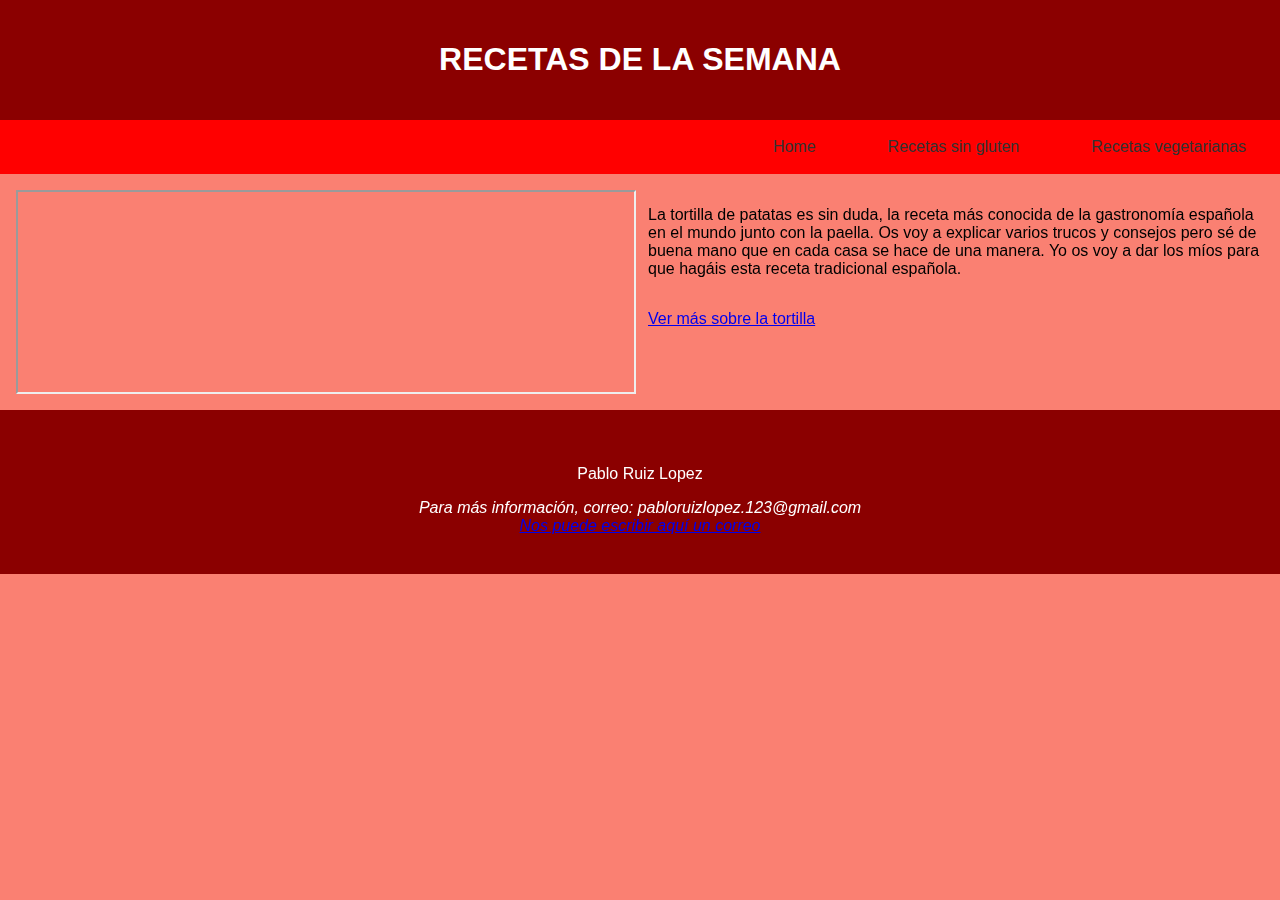
<file: receta/receta/index.html>
<!DOCTYPE html>
<html lang="es">
<head>
    <meta charset="UTF-8">
    <meta name="viewport" content="width=device-width, initial-scale=1.0">
    <title>Recetas de la Semana</title>
    <link rel="shortcut icon" href="imagenes/utensils_5069194 (1).png" type="image/x-icon">
    <link rel="stylesheet" href="../receta/css/indez.css">
    <link rel="stylesheet" href="../receta/css/styles.css">

</head>
<body>

    <header>
        <h1><strong>RECETAS DE LA SEMANA</strong></h1>
    </header>

    <nav>
        <ul>
            <li><a href="#">Home</a></li>
            <li><a href="recetas/sin_gluten.html">Recetas sin gluten</a></li>
            <li><a href="recetas/vegetariana.html">Recetas vegetarianas</a></li>
        </ul>
    </nav>

    <main>
        <div class="receta">
            <iframe src="https://www.youtube.com/embed/pvlkYYdIBV0" allowfullscreen title="tortilla"></iframe>
        </div>
        <div class="receta">
            <p>La tortilla de patatas es sin duda, la receta más conocida de la gastronomía española en el mundo junto con la paella. Os voy a explicar varios trucos y consejos pero sé de buena mano que en cada casa se hace de una manera. Yo os voy a dar los míos para que hagáis esta receta tradicional española.</p>
            <a href="recetas/sin_gluten.html#tortilla">Ver más sobre la tortilla</a>
        </div>
    </main>

    <footer>
        <p>Pablo Ruiz Lopez</p>
        <address>
            Para más información, correo: pabloruizlopez.123@gmail.com<br>
            <a href="forms/formContacto.html">Nos puede escribir aquí un correo</a>
        </address>
    </footer>

</body>
</html>
</file>
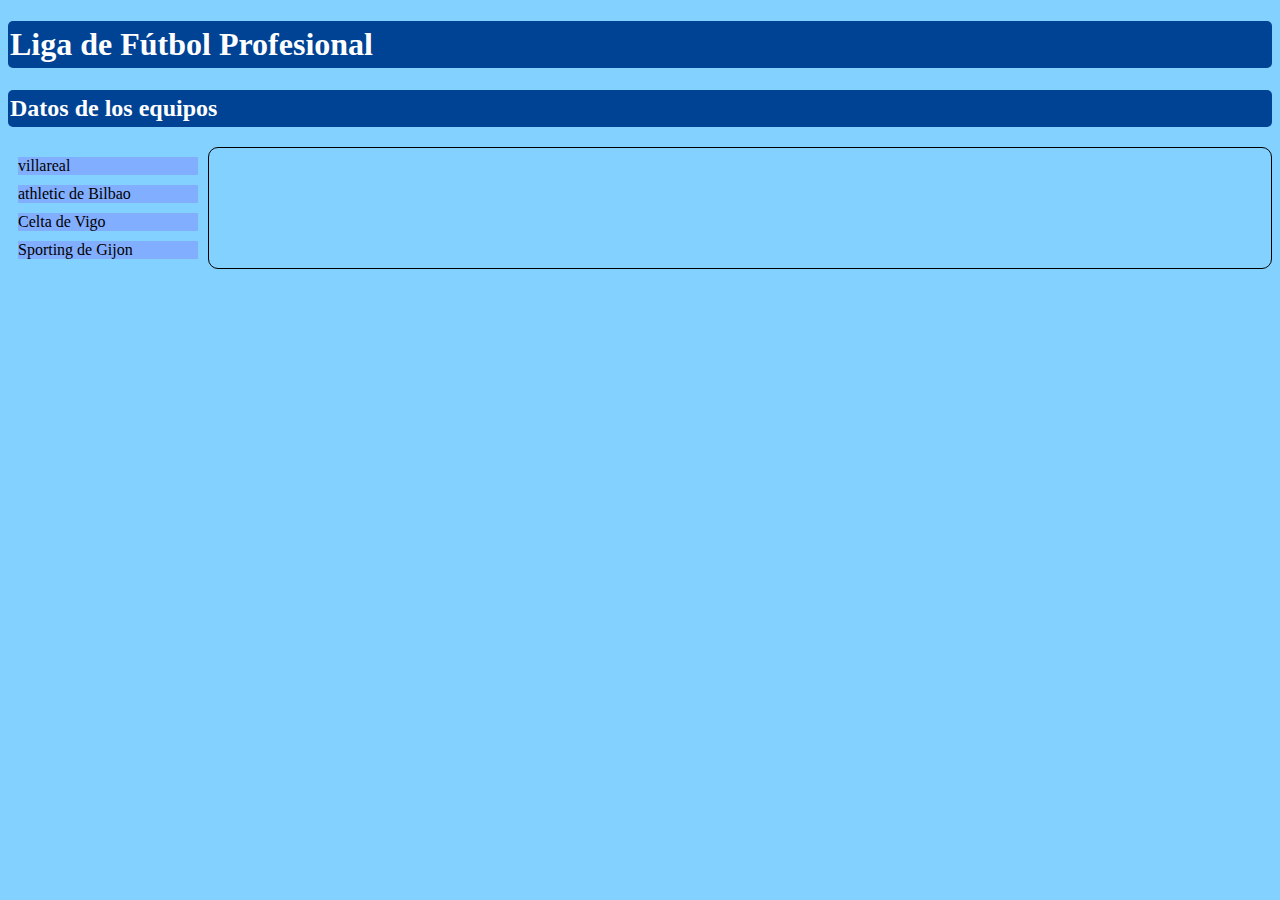
<file: PRÀCTICA BLOC III/equips.html>
<!DOCTYPE html>
<html lang="en">
<head>
    <meta charset="UTF-8">
    <meta name="viewport" content="width=device-width, initial-scale=1.0">
    <title>Document</title>
    <link rel="stylesheet" href="equips.css">
</head>
<body>
    <h1 id="titulo">Liga de Fútbol Profesional</h1>
    <h2 id="datos">Datos de los equipos</h2>
    <div id="contenedor">
        <div id="menu">
            <div id="equipo1">villareal</div>
            <div id="equipo2">athletic de Bilbao</div>
            <div id="equipo3">Celta de Vigo</div>
            <div id="equipo4">Sporting de Gijon</div>
        </div>
        <div id="informacion">

        </div>
    </div>
    <script src="equips.js"></script>
</body>
</html>
</file>
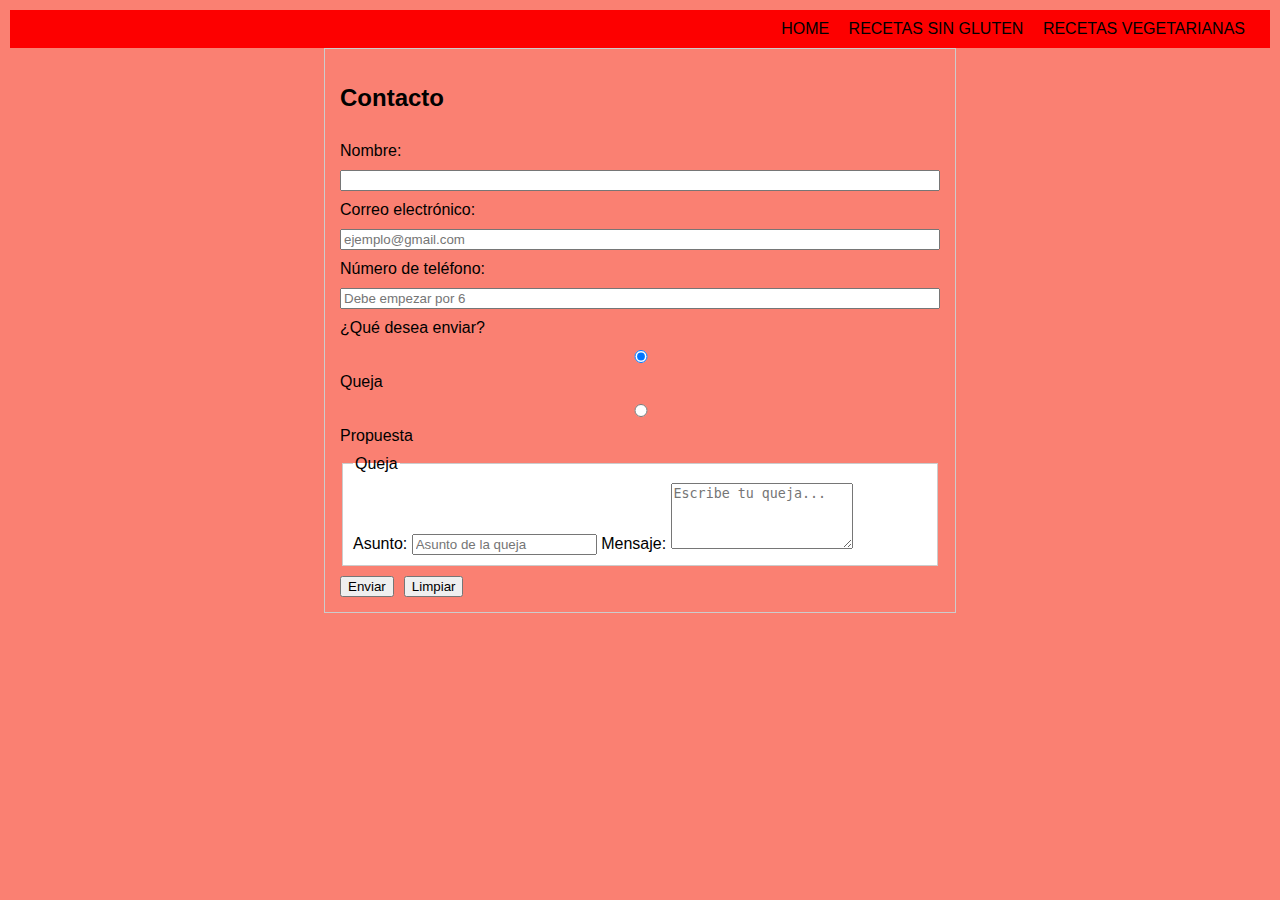
<file: receta/receta/forms/formContacto.html>
<!DOCTYPE html>
<html lang="es">
<head>
    <meta charset="UTF-8">
    <meta name="viewport" content="width=device-width, initial-scale=1.0">
    <title>Formulario de Contacto</title>
    <link rel="stylesheet" href="../css/contacto.css">
    <link rel="stylesheet" href="../css/styles.css">
</head>
<body>
    <nav>
        <a href="../index.html">HOME</a>
        <a href="../recetas/sin_gluten.html">RECETAS SIN GLUTEN</a>
        <a href="../recetas/vegetariana.html">RECETAS VEGETARIANAS</a>
    </nav>

    <main>
        <form action="server" method="POST" target="_blank">
            <h2>Contacto</h2>

            <label for="nombre">Nombre:</label>
            <input type="text" id="nombre" name="nombre" required pattern="[a-zA-Z]+" title="Solo letras.">

            <label for="correo">Correo electrónico:</label>
            <input type="email" id="correo" name="correo" required placeholder="ejemplo@gmail.com">

            <label for="telefono">Número de teléfono:</label>
            <input type="tel" name="telefono" pattern="6[0-9]{8}" maxlength="9" required placeholder="Debe empezar por 6">

            <label>¿Qué desea enviar?</label>

            <div class="contenedor-campos">
                <input type="radio" id="opcion-queja" name="opcion" value="queja" checked>
                <label for="opcion-queja">Queja</label>

                <input type="radio" id="opcion-propuesta" name="opcion" value="propuesta">
                <label for="opcion-propuesta">Propuesta</label>

                <fieldset id="queja">
                    <legend>Queja</legend>
                    <label for="asunto">Asunto:</label>
                    <input type="text" id="asunto" placeholder="Asunto de la queja" pattern="[a-zA-Z]+" required>

                    <label for="mensaje">Mensaje:</label>
                    <textarea id="mensaje" name="mensaje" rows="4" maxlength="150" placeholder="Escribe tu queja..."></textarea>
                </fieldset>

                <fieldset id="propuesta">
                    <legend>Propuesta</legend>

                    <label for="nombrePropuesta">Nombre de la receta:</label>
                    <input type="text" id="nombrePropuesta" pattern="[a-zA-Z]+" placeholder="Nombre de tu receta">

                    <label for="comensales">Comensales:</label>
                    <input type="range" id="comensales" min="1" max="8" value="2">

                    <label for="categoria2">Categoría:</label>
                    <select name="categoria2" id="categoria2">
                        <optgroup label="Categorías">
                            <option value="singluten">Sin gluten</option>
                            <option value="vegetariana">Vegetariana</option>
                        </optgroup>
                        <optgroup label="Otro">
                            <option value="nueva">Nueva</option>
                        </optgroup>
                    </select>

                    <label>Foto de la receta:</label>
                    <input type="file" accept="image/png">

                    <label><input type="checkbox"> Tiene video</label>

                    <label for="videoURL">URL del video:</label>
                    <input type="url" id="videoURL" placeholder="https://youtube.com" pattern="https://.*">
                </fieldset>
            </div>

            <div class="botones">
                <button type="submit">Enviar</button>
                <button type="reset">Limpiar</button>
            </div>
        </form>
    </main>
</body>
</html>
</file>
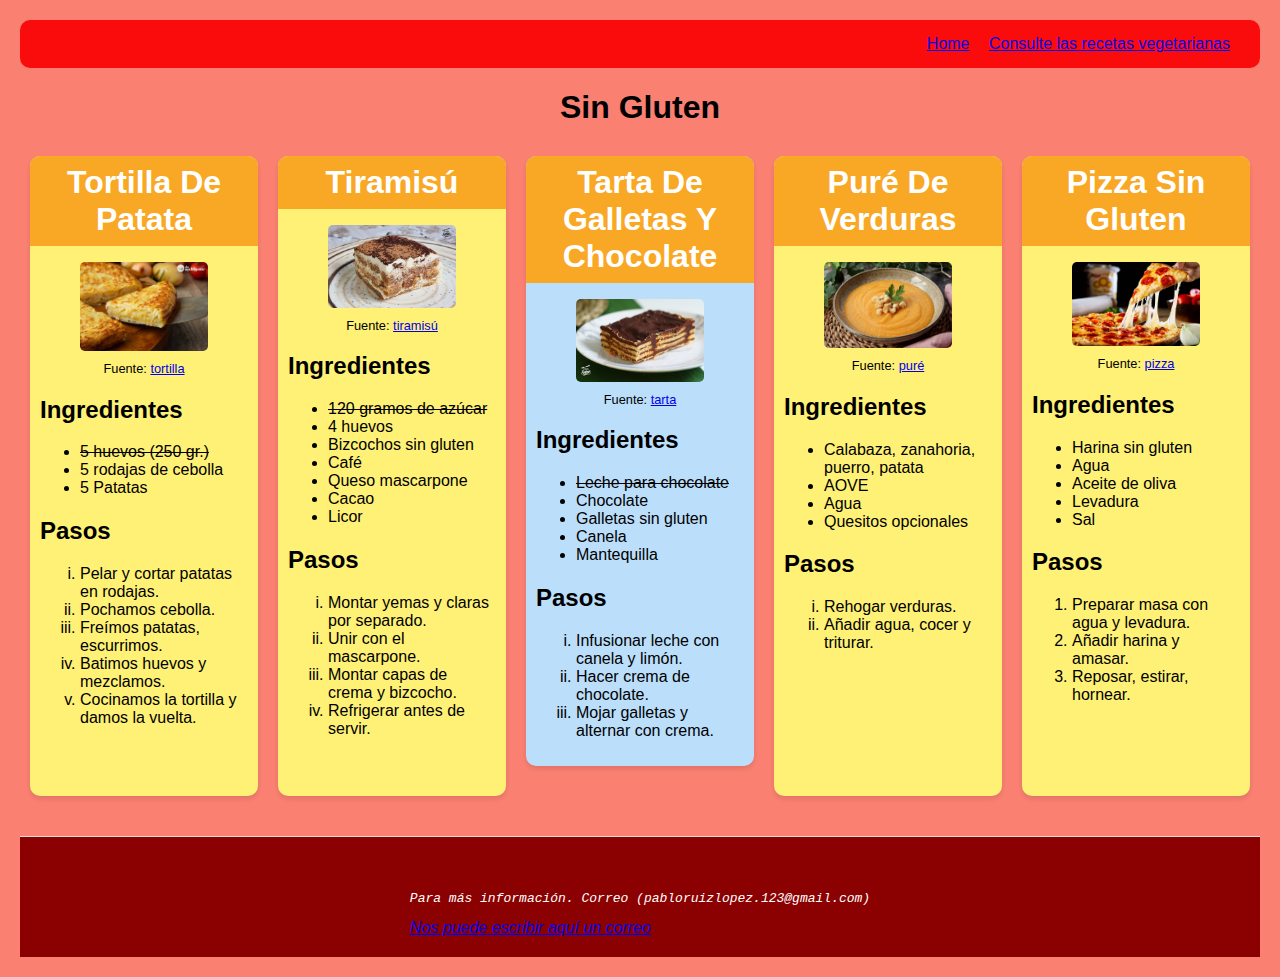
<file: receta/receta/recetas/sin_gluten.html>
<!DOCTYPE html>
<html lang="es">
<head>
    <meta charset="UTF-8">
    <meta name="viewport" content="width=device-width, initial-scale=1.0">
    <title>Sin Gluten</title>
    <link rel="stylesheet" href="../css/styles.css">
    <link rel="stylesheet" href="../css/sin_gluten.css">
</head>
<body>

    <header>
        <span><a href="../index.html">Home</a></span>
        <span><a href="vegetariana.html">Consulte las recetas vegetarianas</a></span>
    </header>

    <h1 class="titulo_pagina">Sin Gluten</h1>

    <main class="recetas_cuadricula">

        <article id="tortilla" class="receta">
            <h1>Tortilla de Patata</h1>
            <figure>
                <img src="../imagenes/tortilla.jpg" alt="tortilla de patata">
                <figcaption>
                    Fuente: <a href="https://recetasdecocina.elmundo.es/2020/04/tortilla-patatas-receta-trucos-consejos.html" target="_blank">tortilla</a>
                </figcaption>
            </figure>
            <h2>Ingredientes</h2>
            <ul>
                <li><del>5 huevos (250 gr.)</del></li>
                <li>5 rodajas de cebolla</li>
                <li>5 Patatas</li>
            </ul>
            <h2>Pasos</h2>
            <ol type="i">
                <li>Pelar y cortar patatas en rodajas.</li>
                <li>Pochamos cebolla.</li>
                <li>Freímos patatas, escurrimos.</li>
                <li>Batimos huevos y mezclamos.</li>
                <li>Cocinamos la tortilla y damos la vuelta.</li>
            </ol>
        </article>

        <article id="tiramisu" class="receta">
            <h1>Tiramisú</h1>
            <figure>
                <img src="../imagenes/tiramisu.jpg" alt="tiramisú">
                <figcaption>
                    Fuente: <a href="https://recetasdecocina.elmundo.es/2020/04/tiramisu-casero-receta-tradicional-italiana.html" target="_blank">tiramisú</a>
                </figcaption>
            </figure>
            <h2>Ingredientes</h2>
            <ul>
                <li><del>120 gramos de azúcar</del></li>
                <li>4 huevos</li>
                <li>Bizcochos sin gluten</li>
                <li>Café</li>
                <li>Queso mascarpone</li>
                <li>Cacao</li>
                <li>Licor</li>
            </ul>
            <h2>Pasos</h2>
            <ol type="i">
                <li>Montar yemas y claras por separado.</li>
                <li>Unir con el mascarpone.</li>
                <li>Montar capas de crema y bizcocho.</li>
                <li>Refrigerar antes de servir.</li>
            </ol>
        </article>

        <article id="tarta" class="receta">
            <h1>Tarta de Galletas y Chocolate</h1>
            <figure>
                <img src="../imagenes/tarta.jpg" alt="tarta de galletas y chocolate">
                <figcaption>
                    Fuente: <a href="https://recetasdecocina.elmundo.es/2020/02/tarta-de-galletas-chocolate-receta-abuela.html" target="_blank">tarta</a>
                </figcaption>
            </figure>
            <h2>Ingredientes</h2>
            <ul>
                <li><del>Leche para chocolate</del></li>
                <li>Chocolate</li>
                <li>Galletas sin gluten</li>
                <li>Canela</li>
                <li>Mantequilla</li>
            </ul>
            <h2>Pasos</h2>
            <ol type="i">
                <li>Infusionar leche con canela y limón.</li>
                <li>Hacer crema de chocolate.</li>
                <li>Mojar galletas y alternar con crema.</li>
            </ol>
        </article>

        <article id="pure" class="receta">
            <h1>Puré de Verduras</h1>
            <figure>
                <img src="../imagenes/emplatado-final-del-pure-de-verduras.webp" alt="puré de verduras">
                <figcaption>
                    Fuente: <a href="https://www.bonviveur.es/recetas/pure-de-verduras" target="_blank">puré</a>
                </figcaption>
            </figure>
            <h2>Ingredientes</h2>
            <ul>
                <li>Calabaza, zanahoria, puerro, patata</li>
                <li>AOVE</li>
                <li>Agua</li>
                <li>Quesitos opcionales</li>
            </ul>
            <h2>Pasos</h2>
            <ol type="i">
                <li>Rehogar verduras.</li>
                <li>Añadir agua, cocer y triturar.</li>
            </ol>
        </article>

        <article id="pizza" class="receta">
            <h1>Pizza Sin Gluten</h1>
            <figure>
                <img src="../imagenes/pizza.jpg" alt="pizza sin gluten">
                <figcaption>
                    Fuente: <a href="https://recetasdecocina.elmundo.es/2016/11/masa-pizza-casera-receta-facil.html" target="_blank">pizza</a>
                </figcaption>
            </figure>
            <h2>Ingredientes</h2>
            <ul>
                <li>Harina sin gluten</li>
                <li>Agua</li>
                <li>Aceite de oliva</li>
                <li>Levadura</li>
                <li>Sal</li>
            </ul>
            <h2>Pasos</h2>
            <ol>
                <li>Preparar masa con agua y levadura.</li>
                <li>Añadir harina y amasar.</li>
                <li>Reposar, estirar, hornear.</li>
            </ol>
        </article>

    </main>

    <footer>
        <address>
            <pre>Para más información. Correo (pabloruizlopez.123@gmail.com)</pre>
            <a href="../forms/formContacto.html" target="_blank">Nos puede escribir aquí un correo</a>
        </address>
    </footer>
</body>
</html>
</file>
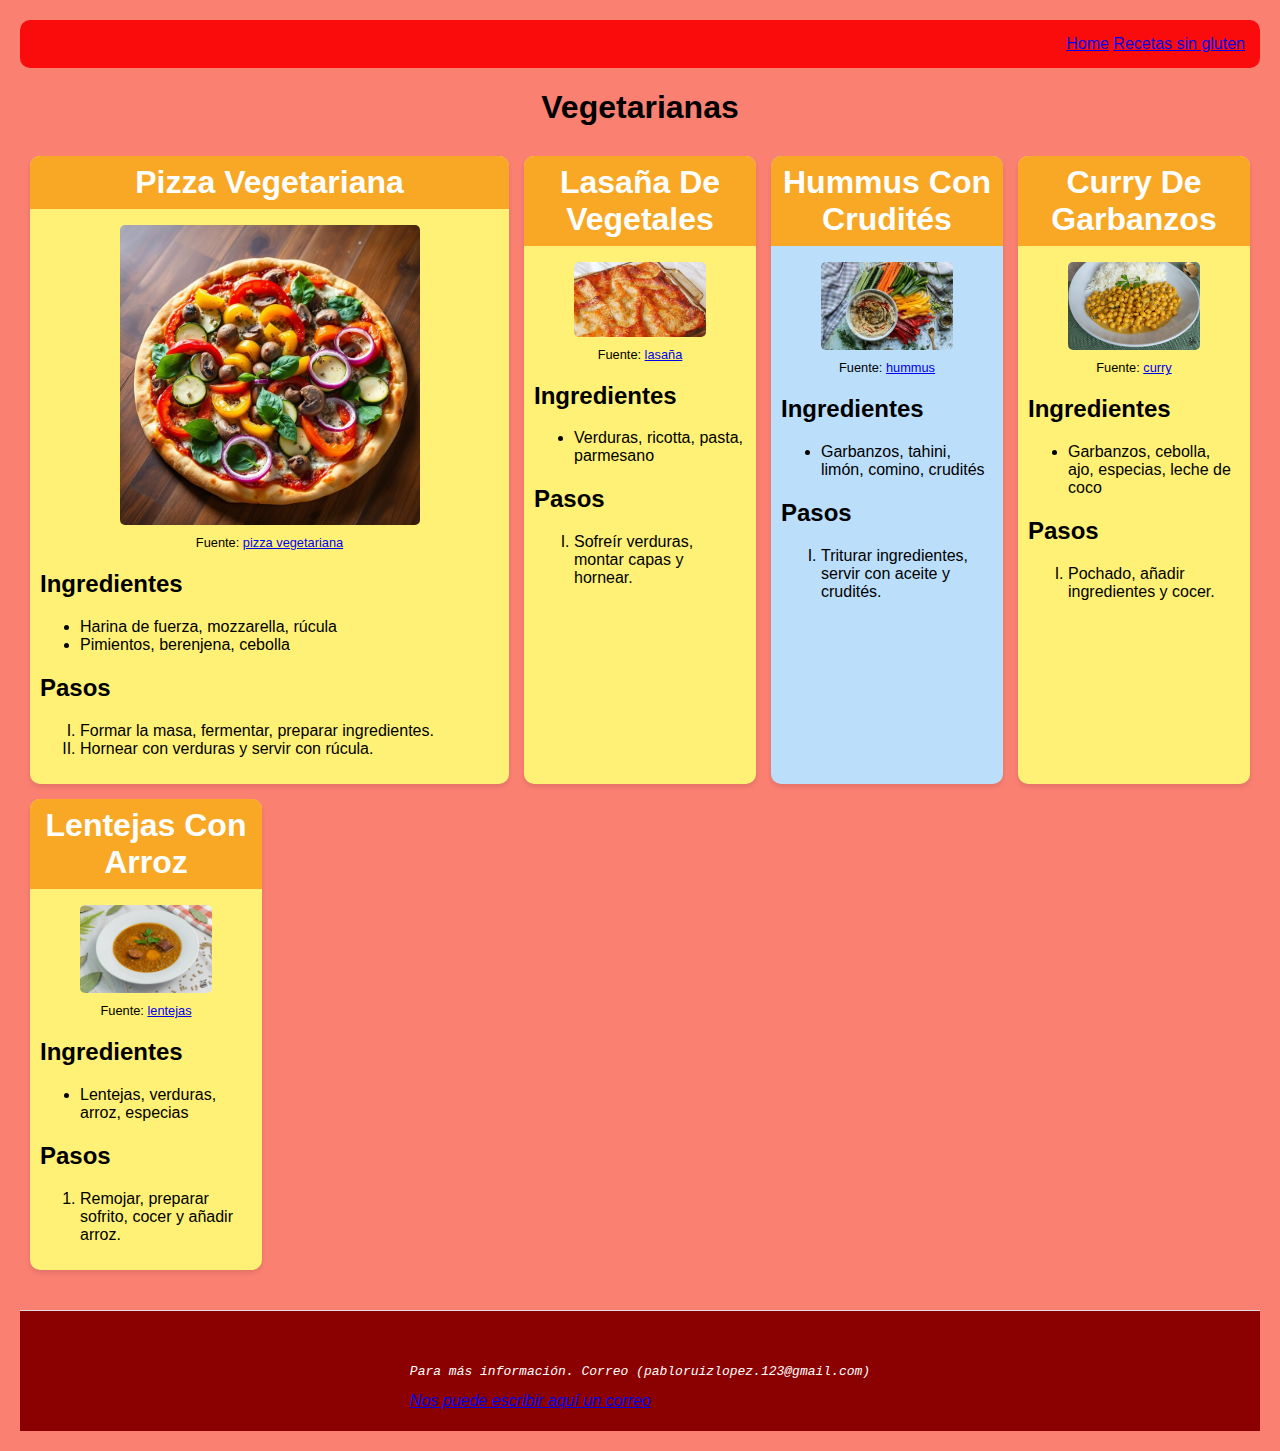
<file: receta/receta/recetas/vegetariana.html>
<!DOCTYPE html>
<html lang="es">
<head>
    <meta charset="UTF-8">
    <meta name="viewport" content="width=device-width, initial-scale=1.0">
    <title>Recetas Vegetarianas</title>
    <link rel="stylesheet" href="../css/styles.css">
    <link rel="stylesheet" href="../css/vegetariana.css">
</head>
<body>

    <header>
        <a href="../index.html">Home</a>
        <a href="sin_gluten.html">Recetas sin gluten</a>
    </header>

    <h1 class="titulo_pagina">Vegetarianas</h1>

    <section class="recetas_cuadricula">

        <article id="pizza-vegetariana">
            <h1>Pizza vegetariana</h1>
            <figure>
                <img src="../imagenes/pizza_vegetariana.jpg" alt="pizza vegetariana" width="300" height="300">
                <figcaption>
                    Fuente: <a href="https://www.gallinablanca.es/receta/pizza-vegetariana/" target="_blank">pizza vegetariana</a>
                </figcaption>
            </figure>
            <h2>Ingredientes</h2>
            <ul>
                <li>Harina de fuerza, mozzarella, rúcula</li>
                <li>Pimientos, berenjena, cebolla</li>
            </ul>
            <h2>Pasos</h2>
            <ol type="I">
                <li>Formar la masa, fermentar, preparar ingredientes.</li>
                <li>Hornear con verduras y servir con rúcula.</li>
            </ol>
        </article>

        <article id="lasana-vegetales">
            <h1>Lasaña de vegetales</h1>
            <figure>
                <img src="../imagenes/lasañav.jpg" alt="lasaña vegetariana" width="300" height="300">
                <figcaption>
                    Fuente: <a href="https://www.quericavida.com/recetas/lasana-de-vegetales-paso-a-paso/f51ca208-1665-4d78-bd89-eb8478eddbc9" target="_blank">lasaña</a>
                </figcaption>
            </figure>
            <h2>Ingredientes</h2>
            <ul>
                <li>Verduras, ricotta, pasta, parmesano</li>
            </ul>
            <h2>Pasos</h2>
            <ol type="I">
                <li>Sofreír verduras, montar capas y hornear.</li>
            </ol>
        </article>

        <article id="hummus-crudites">
            <h1>Hummus con crudités</h1>
            <figure>
                <img src="../imagenes/hummus.jpg" alt="hummus" width="300" height="300">
                <figcaption>
                    Fuente: <a href="https://hoycomemossano.com/2022/01/hummus-con-crudites-un-aperitivo-que-siempre-triunfa.html" target="_blank">hummus</a>
                </figcaption>
            </figure>
            <h2>Ingredientes</h2>
            <ul>
                <li>Garbanzos, tahini, limón, comino, crudités</li>
            </ul>
            <h2>Pasos</h2>
            <ol type="I">
                <li>Triturar ingredientes, servir con aceite y crudités.</li>
            </ol>
        </article>

        <article id="curry-garbanzos">
            <h1>Curry de garbanzos</h1>
            <figure>
                <img src="../imagenes/garbanzo.jpg" alt="curry de garbanzos" width="300" height="300">
                <figcaption>
                    Fuente: <a href="https://recetasdecocina.elmundo.es/2024/09/curry-garbanzos-receta-sana-facil.html" target="_blank">curry</a>
                </figcaption>
            </figure>
            <h2>Ingredientes</h2>
            <ul>
                <li>Garbanzos, cebolla, ajo, especias, leche de coco</li>
            </ul>
            <h2>Pasos</h2>
            <ol type="I">
                <li>Pochado, añadir ingredientes y cocer.</li>
            </ol>
        </article>

        <article id="lentejas">
            <h1>Lentejas con arroz</h1>
            <figure>
                <img src="../imagenes/lentejas.jpg" alt="lentejas" width="300" height="300">
                <figcaption>
                    Fuente: <a href="https://www.bonviveur.es/recetas/lentejas-con-arroz" target="_blank">lentejas</a>
                </figcaption>
            </figure>
            <h2>Ingredientes</h2>
            <ul>
                <li>Lentejas, verduras, arroz, especias</li>
            </ul>
            <h2>Pasos</h2>
            <ol>
                <li>Remojar, preparar sofrito, cocer y añadir arroz.</li>
            </ol>
        </article>

    </section>

    <footer>
        <address>
            <pre>Para más información. Correo (pabloruizlopez.123@gmail.com)</pre>
            <a href="../forms/formContacto.html" target="_blank">Nos puede escribir aquí un correo</a>
        </address>
    </footer>
</body>
</html>
</file>
<file: receta/receta/css/indez.css>
body {
    font-family: Arial, sans-serif;
    margin: 0;
    padding: 0;
}

header {
    padding: 1rem;
    text-align: center;
}

nav {
    background-color: #ff0000;
    padding: 0.5rem 1rem;
}

nav ul {
    list-style: none;
    display: flex;
    justify-content: flex-end;
    gap: 1rem;
    margin: 0;
    padding: 0;
}

nav li a {
    text-decoration: none;
    color: #333;
    padding: 0.5rem;
    transition: all 0.3s ease;
}

nav li a:hover {
    border-bottom: double 4px grey;
}

nav li a:active {
    background-color: #dcdcdc;
}

main {
    display: grid;
    grid-template-columns: 1fr 1fr;
    gap: 1rem;
    padding: 1rem;
}

.receta {
    display: flex;
    flex-direction: column;
    gap: 1rem;
}

iframe {
    width: 100%;
    height: 200px;
}

footer {
    text-align: center;
    padding: 2rem;
    display: flex;
    flex-direction: column;
    justify-content: center;
    align-items: center;
}

@media (max-width: 768px) {
    main {
        grid-template-columns: 1fr;
    }

    nav ul {
        flex-direction: column;
        align-items: flex-end;
    }
}
</file>
<file: receta/receta/css/styles.css>
body {
    margin: 0;
    font-family: Arial, sans-serif;
    background-color: salmon;
  }
  
  header {
    background-color: darkred;
    padding: 20px;
    color: white;
  }
  
  nav ul {
    list-style: none;
    margin: 0;
    padding: 0;
    display: flex;
    justify-content: flex-end;
  }
  
  nav ul li {
    margin-left: 20px;
    padding: 10px;
    cursor: pointer;
  }
  
  nav ul li:hover {
    border-bottom: double 4px gray;
  }
  
  nav ul li:active {
    background-color: lightgray;
  }
  
  footer {
    background-color: darkred;
    color: white;
    height: 100px;
    display: flex;
    justify-content: center;
    align-items: center;
  }
</file>
<file: PRÀCTICA BLOC III/equips.css>
body{
    background-color: #82D1FF;
    font-family: Verdana, Tahoma;
}

#titulo{
    background-color: #004394;
    color: white;
    border-radius: 5px;
    padding-left: 2px;
    padding-bottom: 5px;
    padding-top: 5px;
}

#datos{
    background-color: #004394;
    color: white;
    border-radius: 5px;
    padding-left: 2px;
    padding-bottom: 5px;
    padding-top: 5px;
}

#contenedor{
    display: grid;
    grid-template-columns: 200px 1fr;
    
}

menu{
    display: flex;
    flex-direction: column;
}
#menu div {
    background-color:#82AEFF;
    margin: 10px;

}

#informacion {
    border: black solid 1px;
    grid-row: 1/2;
    grid-column: 2;
    padding: 10px;
    border-radius: 10px;
    display: grid;
    grid-template-columns: auto 1fr;
}
#informacion img {
    width: 210px;
    height: auto;
    margin-left: 100px
    
}

#informacion div ol{
    display: block;
    grid-row: 1/2;
    grid-column: 2;
    margin-left: 200px;

}
</file>
<file: receta/receta/css/contacto.css>
body {
    font-family: Arial, sans-serif;
    margin: 0;
    padding: 10px;
    background-color: salmon;
}

nav {
    background-color: #fd0000;
    padding: 10px;
    text-align: right;
}

nav a {
    margin-right: 15px;
    text-decoration: none;
    color: black;
}

form {
    display: grid;
    gap: 10px;
    max-width: 600px;
    margin: 0 auto;
    background-color: salmon;
    padding: 15px;
    border: 1px solid #ccc;
}

fieldset {
    border: 1px solid #ccc;
    padding: 10px;
    background-color: #fff;
}

.radio, .contenedor-campos {
    display: flex;
    flex-direction: column;
    gap: 10px;
}

.contenedor-campos fieldset {
    display: none;
}

#opcion-queja:checked ~ #queja {
    display: block;
}

#opcion-propuesta:checked ~ #propuesta {
    display: block;
}

.botones {
    display: flex;
    gap: 10px;
}

header {
    text-align: right;
}

@media (max-width: 600px) {
    .radio, .botones {
        flex-direction: column;
    }
}
</file>
<file: receta/receta/css/sin_gluten.css>
body {
    font-family: Arial, sans-serif;
    margin: 0;
    padding: 20px;
    background-color: salmon;
}

header {
    margin-bottom: 20px;
    background-color: #fa0c0c;
    padding: 15px;
    border-radius: 10px;
    color: white;
    text-align: right;
}

header span {
    margin-right: 15px;
}

.titulo_pagina {
    text-align: center;
    margin-bottom: 20px;
}

.recetas_cuadricula {
    display: grid;
    grid-template-columns: repeat(auto-fit, minmax(200px, 1fr));
    gap: 20px;
    padding: 10px;
}

.recetas_cuadricula article {
    background-color: #fff176;
    padding: 10px;
    border-radius: 10px;
    box-shadow: 0 3px 5px rgba(0,0,0,0.1);
}

.recetas_cuadricula article:nth-of-type(3n) {
    background-color: #bbdefb;
    margin-bottom: 30px; 
}

article h1 {
    background-color: #f9a825;
    color: white;
    padding: 8px;
    margin: -10px -10px 10px -10px;
    border-radius: 10px 10px 0 0;
    text-align: center;
    text-transform: capitalize;
}

article img {
    display: block;
    max-width: 100%;
    height: auto;
    margin: 0 auto 10px auto;
    border-radius: 5px;
}

figcaption {
    font-size: 0.8em;
    text-align: center;
    margin-bottom: 10px;
}

footer {
    margin-top: 30px;
    padding-top: 20px;
    border-top: 1px solid #ddd;
}
</file>
<file: receta/receta/css/vegetariana.css>
body {
    font-family: Arial, sans-serif;
    margin: 0;
    padding: 20px;
    background-color: salmon;
}

header {
    margin-bottom: 20px;
    background-color: #fa0c0c;
    padding: 15px;
    border-radius: 10px;
    color: white;
    text-align: right;
}

header span {
    margin-right: 15px;
}


.titulo_pagina {
    text-align: center;
    margin-bottom: 20px;
}

.subrayado {
    text-decoration: underline;
}

.cursiva {
    font-style: italic;
}


.recetas_cuadricula {
    display: grid;
    grid-template-columns: repeat(auto-fit, minmax(200px, 1fr));
    gap: 15px;
    padding: 10px;
}


article {
    background-color: #fff176; 
    padding: 10px;
    border-radius: 10px;
    min-width: 200px;
    box-shadow: 0 3px 5px rgba(0,0,0,0.1);
}


.recetas_cuadricula article:first-of-type {
    grid-column: span 2;
}


.recetas_cuadricula article:nth-of-type(3n) {
    background-color: #bbdefb; 
}

article h1 {
    background-color: #f9a825; 
    color: white;
    padding: 8px;
    margin: -10px -10px 10px -10px;
    border-radius: 10px 10px 0 0;
    text-align: center;
    text-transform: capitalize;
}

article img {
    display: block;
    max-width: 100%;
    height: auto;
    margin: 0 auto 10px auto;
    border-radius: 5px;
}

figcaption {
    font-size: 0.8em;
    text-align: center;
    margin-bottom: 10px;
}

footer {
    margin-top: 30px;
    padding-top: 20px;
    border-top: 1px solid #ddd;
}

.circle-list {
    list-style-type: circle;
}
</file>
